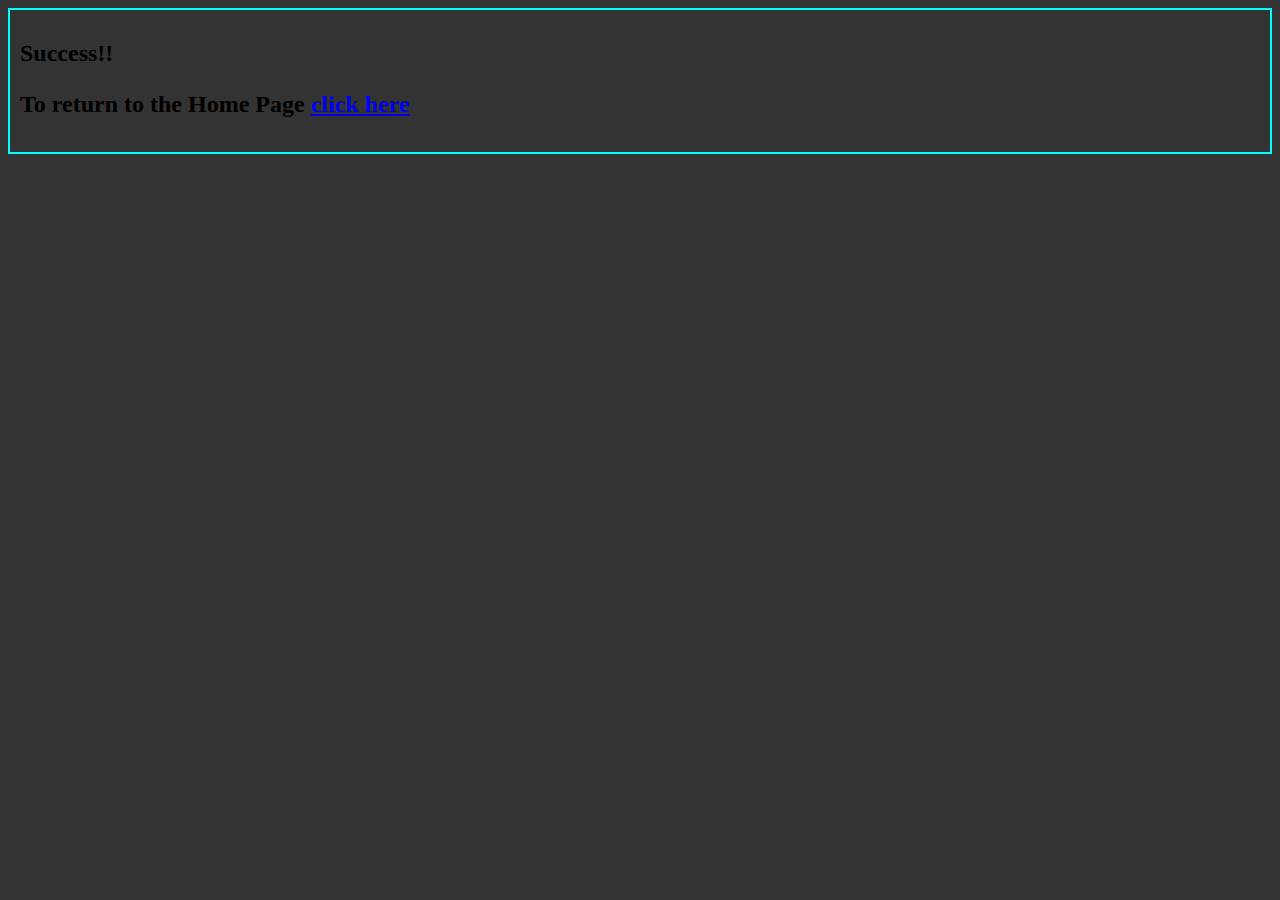
<file: templates/success.html>
<!DOCTYPE html>
<html lang="en">
  <head>
    <meta charset="UTF-8" />
    <meta name="viewport" content="width=device-width, initial-scale=1.0" />
    <title>Document</title>
    <style>
      #image {
        border: 2px solid cyan;
        padding: 10px;
      }
    </style>
  </head>
  <body style="background-color: #333">
    <div id="image">
      <h2>
        Success!!
        <p>
          To return to the Home Page
          <a href="/reClick"> click here </a>
        </p>
      </h2>
    </div>
  </body>
</html>
</file>
